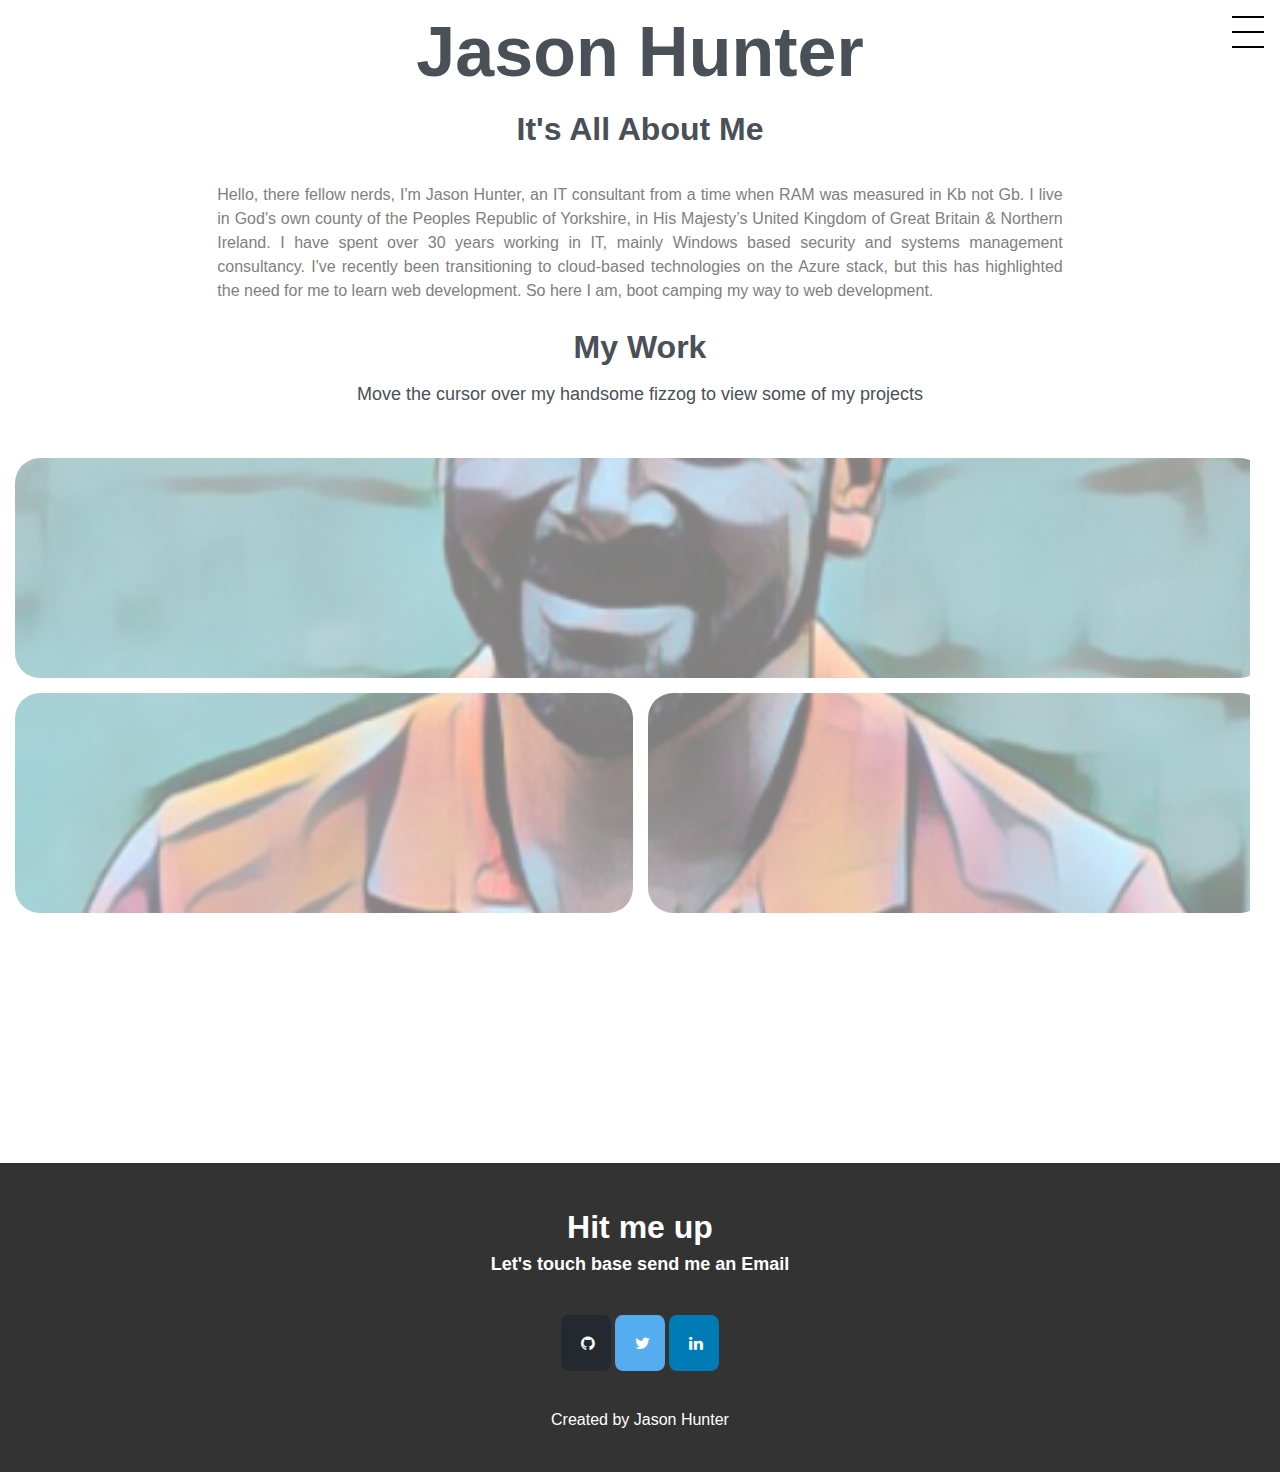
<file: index.html>
<!DOCTYPE html>
<html lang="en-gb">

<head>
  <meta charset="UTF-8">
  <meta name="viewport" content="width=device-width, initial-scale=1.0">
  <meta http-equiv="X-UA-Compatible" content="ie=edge">
  <title>Jason Hunter // IT Consultant</title>
  <!-- Added in reset.css-->
  <link rel="stylesheet" href="./css/reset.css" />
  <link rel="stylesheet" href="./css/style.css" />
  <link rel="stylesheet" href="https://cdnjs.cloudflare.com/ajax/libs/font-awesome/4.7.0/css/font-awesome.min.css">
</head>

<body>
  <!-- main logo / nav -->
  <header class="page-title">
        <input type="checkbox" id="menyAvPaa">
        <label id="burger" for="menyAvPaa">
          <div></div>
          <div></div>
          <div></div>
        </label>
        <nav id="meny">
          <ul id="nav-list">
            <li><a href="#about">It's All About Me</a></li>
            <li><a href="#work">My Work</a></li>
            <li><a href="#contact">Hit Me Up</a></li>
          </ul>
        </nav>
    <h1>
      Jason Hunter
    </h1>
  </header>

  <main class="page-wrapper">
    <!-- about me -->
    <section class="page-section" id="about">
      <h2 id="about">It's All About Me</h2>
      <ul class="aboutMeContainer">
        <li class="aboutMeItem"></li>
        <li class="aboutMeItem">
          Hello, there fellow nerds, I'm Jason Hunter, an IT consultant from a time when RAM was measured in Kb not Gb.
          I live in God's own county of
          the Peoples Republic of Yorkshire, in His Majesty’s United Kingdom of Great Britain & Northern Ireland.
          I have spent over 30 years working in IT, mainly Windows based security and systems management consultancy.
          I've recently been transitioning to cloud-based technologies on the Azure stack, but this has highlighted the
          need for me to learn web development.
          So here I am, boot camping my way to web development.
        </li>
        <li class="aboutMeItem"></li>
        </div>
    </section>

    <!-- portfolio container -->
    <section class="page-section" id="work">
      <h2 id="work">My Work</h2>
      <p>Move the cursor over my handsome fizzog to view some of my projects</p>
      <div class="container">
        <div class="bg ">
          <a class="project" href="https://computastar.github.io/Week-1-Challenge-Jason-Hunter/" target="_blank"
            style="display: contents;">
            <img class="project" src="./images/Completed Website.jpeg">
            <span class="project-tooltip">
              Week-1-Challenge-Jason-Hunter
            </span>
          </a>
        </div>
        <div class="bg">
          <a class="project" href="" target="_blank" style="display: contents;">
            <img class="project" src="./images/02-portfolio-1.jpg">
            <span class="project-tooltip">
              Place holder for Project 2
            </span>
          </a>
        </div>
        <div class="bg">
          <a class="project" href="#" target="_blank" style="display: contents;">
            <img class="project" src="./images/02-portfolio-2.jpg">
            <span class="project-tooltip">
              Place holder for Project 3
            </span>
          </a>
        </div>
        <div class="bg">
          <a class="project" href="#" target="_blank" style="display: contents;">
            <img class="project" src="./images/02-portfolio-3.jpg">
            <span class="project-tooltip">
              Place holder for Project 4
            </span>
          </a>
        </div>
        <div class="bg">
          <a class="project" href="#" target="_blank" style="display: contents;">
            <img class="project" src="./images/02-portfolio-4.jpg">
            <span class="project-tooltip">
              Place holder for Project 5
            </span>
          </a>
        </div>
      </div>
    </section>
  </main>

  <!-- contact -->
  <footer id="contact">
    <h2>Hit me up</h2>
    <a class="send-email" href="mailto:email@example.com?subject=Mail from our Website">Let's touch base send me an
      Email
      <span class="send-email-tooltip">This is just a demo email not operational</span>
    </a>
    <div class="social-container">
      <ul class="social-icons">
        <li><a href="https://github.com/Computastar" target="_blank" rel="noreferrer noopener"><i
              class="fa fa-github"></i></a></li>
        <li><a href="https://twitter.com/computastar" target="_blank" rel="noreferrer noopener"><i
              class="fa fa-twitter"></i></a></li>
        <li><a href="https://www.linkedin.com/in/jason-hunter-3999171/" target="_blank" rel="noreferrer noopener"><i
              class="fa fa-linkedin"></i></a></li>
      </ul>
    </div>
    <p class="created-by">Created by Jason Hunter</p>
  </footer>
</body>

</html>
</file>
<file: css/style.css>
* {
  box-sizing: border-box;
}

body {
  margin: 0;
  padding: 0;
  font-family: 'Trebuchet MS', 'Lucida Sans Unicode', 'Lucida Grande', 'Lucida Sans', Arial, sans-serif;
  line-height: 1.5;
}

h1,
h2,
h3,
h4,
h5,
h6 {
  margin: 0;
}

p {
  margin: 0;
}

/*
The burger menu was originally greated by Leif Rikshiem
https: //codepen.io/leifriksheim/pen/QMmXjN
I modified the colours and sizing to fit the page
*/

.burger-wrapper {
  cursor: pointer;
}

#meny {
  background: #333;
  width: 22rem;
  height: 40vh;
  position: fixed;
  right: 0;
  transition-timing-function: cubic-bezier(10, 2, 3, 1);
  transform: translateX(50rem);
  top: 0;
  z-index: 1;
  transition: 0.5s;
}

#menyAvPaa {
  display: none;
}

#menyAvPaa:checked~#meny {
  transform: translateX(0rem);
}

#burger {
  position: absolute;
  cursor: pointer;
  width: 2rem;
  height: 2rem;
  right: 1rem;
  top: 1rem;
  display: flex;
  justify-content: space-between;
  flex-direction: column;
}

#burger>div {
  height: 2px;
  background-color: #000;
  transition: 0.5s;
  z-index: 999;
}

#menyAvPaa:checked~#burger>div {
  background-color: #fff;
}

#menyAvPaa:checked~#burger>div:nth-child(1) {
  transform: translateY(15px) rotate(45deg);
}

#menyAvPaa:checked~#burger>div:nth-child(2) {
  opacity: 0;
}

#menyAvPaa:checked~#burger>div:nth-child(3) {
  transform: translateY(-15px) rotate(-45deg);
}

#nav-list a {
  font-size: 32px;
  color: white;
  font-weight: 900;
  text-align: center;
  text-decoration: none;
  list-style: none;
  margin: 20px;
}

/* Header 1 styling, used for my name */
h1 {
  font-size: 70px;
  color: #495057;
  font-weight: 900;
  text-align: center;
  z-index: 10000;
}

/* Header 2 styling, used throughout as section headers */
h2 {
  font-size: 32px;
  color: #495057;
  font-weight: 900;
  text-align: center;
}

body {
  padding: 0;
  height: 100%;
}

/* Full about container, full page width flex */
.aboutMeContainer {
  margin: 15px;
  margin-right: 15px;
  display: flex;
  grid-gap: 15px;
  justify-content: center;
  align-items: center;
  flex-direction: row;
}

/* aboutMeItem is each column */
.aboutMeItem {
  background: white;
  padding: 5px;
  width: 20%;
  height: auto;
  margin-top: 10px;
  color: grey;
  font-weight: normal;
  font-size: 1em;
  text-align: justify;
}

/* aboutMeItem(2) is the actually centered text, which is expaned out */
.aboutMeItem:nth-of-type(2) {
  width: 40%;
}

/* Sets properites for screens below 600pc */
@media screen and (min-width: 600px) {

/* Scales about me text to fit */
  .aboutMeItem:nth-of-type(2) {
  width: 95%;
  }

/* Scales the container background image to fit */
  .bg {
  background-size: 10%;
  }
}

/* Sets properites for screens below 800pc */
@media screen and (max-width: 800px) {

  /* Scales about me text to fit */
  .aboutMeItem:nth-of-type(2) {
    width: 80%;
  }

  /* Aligns and set scale for My Work text */
  .page-section p {
    text-align: center;
    width: 95%;
  }

  /* Resizes my name text*/
  .page-title h1 {
    display: grid;
    grid-template-columns: min-content max-content;
    justify-content: center;
  }

  /* Resizes container background image, needs forcing */
  .bg {
    background-size: cover !important;
    background-position: center !important;
  }
}

.page-section p {
  color: #495057;
  font-size: 18px;
  font-weight: normal;
  text-align: center;
  margin-top: 10px;
  margin-bottom: 50px;
}

/* This is the spanned background image of my face across the container */
.bg {
  background: url("../images/Bio-Pic.png");
  background-size: 80%;
  background-position: center
}

/* grid the holds the background image and project divs */
.container {
  margin-top: 50px;
  margin: 15px;
  margin-right: 30px;
  display: grid;
  grid-gap: 15px;
  grid-template-columns: 50% 50%;
  overflow: hidden;
}

/* When a div is hovered over in the container, opacity is set to solid */
.container div:hover {
  background-color: #495057;
  opacity: 1;
}

/* Set the each div in the container, overflow is an issue, needs looking at */
.container div {
  height: 220px;
  background-size: cover;
  background-attachment: fixed;
  border-radius: 25px;
  background-color: #495057;
  opacity: 0.5;
  overflow: visible;
}

/* Sets the first div in the container to span across to columns */
.container div:nth-child(1) {
  grid-column: 1 /3;
}

/* Shows the project class, which shoes the image,scales it by 2 and
centers it for the first div in the container */
.container div:nth-child(1):hover .project {
  position: relative;
  transform: scale(2);
  left: 45%;
  top: 45%;
  opacity: 1;
  z-index: 1;
  transition: transform 750ms cubic-bezier(.5, 0, .5, 1), opacity 250ms linear;
  transition-duration: 750ms, 250ms;
  transition-timing-function: cubic-bezier(0.5, 0, 0.5, 1), linear;
  transition-delay: 0s, 0s;
  transition-property: transform, opacity;
}

/* Sets the tooltip for propeties for div 1
decided to use tooltips as they moved better wehen sized */
.container div:nth-child(1) .project .project-tooltip {
  visibility: hidden;
  width: 100px;
  color: white;
  background-color: #333;
  columns: #fff;
  text-align: center;
  padding: 10px 10px;
  border-radius: 6px;
  position: relative;
  left: 33%;
  z-index: 2;
}

/* hides the project class*/
.project {
  visibility: hidden;
}

/* Sets the tooltip for propeties for the rest of the divs
decided to use tooltips as they moved better wehen sized */
.container div .project .project-tooltip {
  visibility: hidden;
  width: 100px;
  color: white;
  background-color: #333;
  columns: #fff;
  text-align: center;
  padding: 10px 10px;
  border-radius: 6px;
  position: relative;
  z-index: 2;
}

/* Shoes the tooltips when the div is hovered over */
.container div .project:hover .project-tooltip {
  visibility: visible;
}

/* Shows the project class, which shoes the image,scales it by 1.2
(criteria 1st app should be larger) and
centers it for the div in the containers */
.container div:hover .project {
  visibility: visible;
  position: relative;
  width: auto;
  height: 220px;
  align-items: center;
  margin: 0 0 0 15px;
  border-radius: 6px;
  transform: scale(1.2);
  left: 30%;
  opacity: 1;
  z-index: 1;
  transition: transform 750ms cubic-bezier(.5, 0, .5, 1), opacity 250ms linear;
  transition-duration: 750ms, 250ms;
  transition-timing-function: cubic-bezier(0.5, 0, 0.5, 1), linear;
  transition-delay: 0s, 0s;
  transition-property: transform, opacity;
}

/* Footer general properties */
footer {
  background-color: #333;
  color: white;
  text-align: center;
  padding: 2.5em 0;
}

footer a {
  color: white;
  text-decoration: none;
  font-size: var(--fs-h3);
}

footer h2 {
  color: white;
}

/* send email styling */
.send-email {
  color: white;
  font-size: 18px;
  font-weight: 900;
  text-align: center;
}

/* send email hover styling */
.send-email:hover {
  color: white;
  opacity: 0.5;
}

/* send email tooltip */
.send-email .send-email-tooltip {
  visibility: hidden;
  width: 120px;
  margin: 15px;
  background-color: black;
  columns: #fff;
  text-align: center;
  padding: 10px 0;
  border-radius: 6px;
  position: absolute;
}

/* shows send email tooltip */
.send-email:hover .send-email-tooltip {
  visibility: visible;
}

/* social icons class styling */
.social-icons {
  list-style: none;
  display: flex;
  justify-content: center;
  margin: 2em 0;
  padding: 0;
}

/* Font awesome styling */
.fa {
  padding: 20px;
  font-size: 30px;
  width: 50px;
  text-align: center;
  text-decoration: none;
  margin: 5px 2px;
  border-radius: 15%;
}

/* Font awesome hover styling */
.fa:hover {
  opacity: 0.5;
}

/* Font awesome github styling */
.fa-github {
  background-color: #24292f;
  color: white;
}

/* Font awesome twitter styling */
.fa-twitter {
  background: #55ACEE;
  color: white;
}

/* Font awesome linkedin styling */
.fa-linkedin {
  background: #007bb5;
  color: white;
}
</file>
